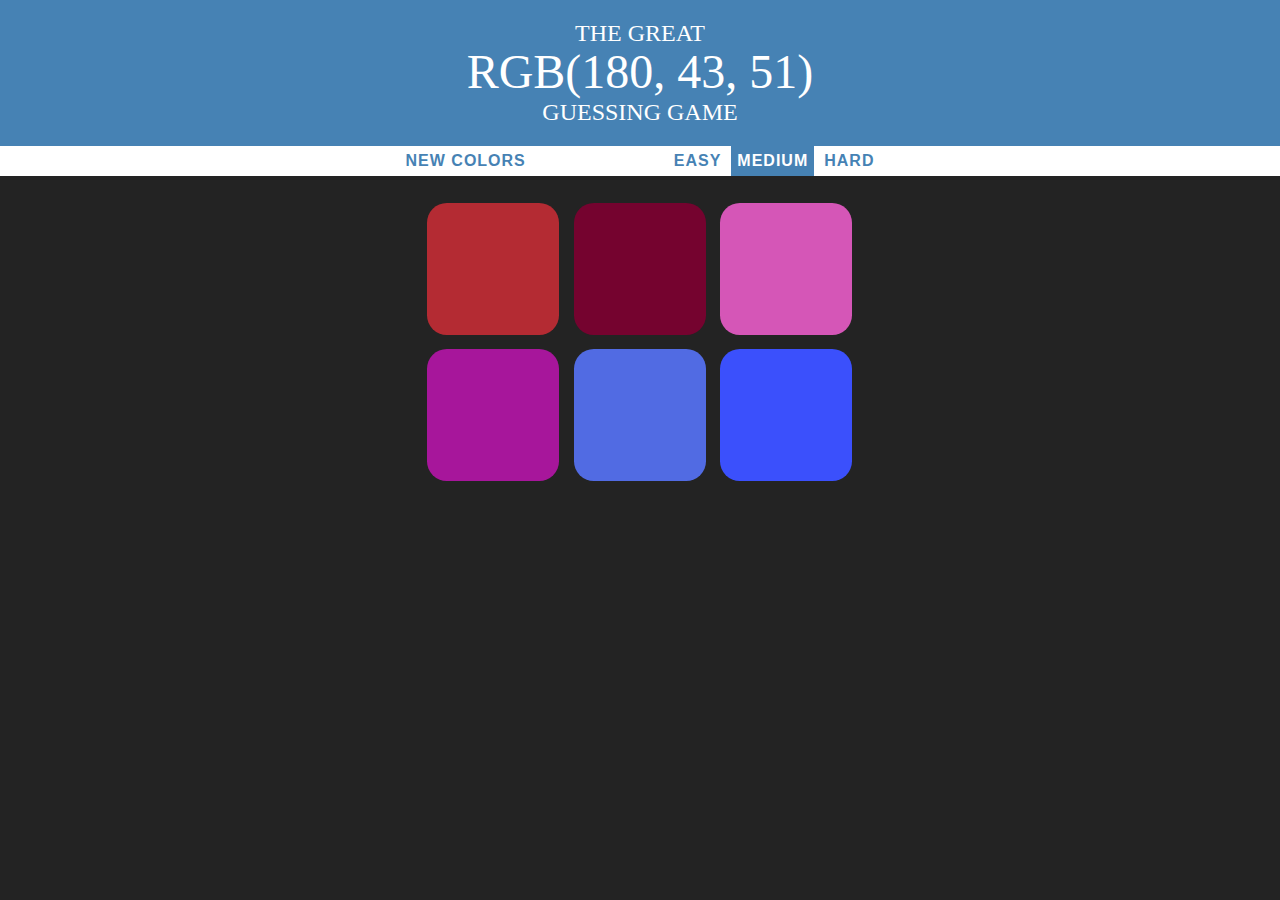
<file: Color Game/ColorGame.html>
<!DOCTYPE html>
<html>
<head>
	<title>Color Game</title>
	<link rel="stylesheet" type="text/css" href="ColorGame.css">
	<link rel="icon" type="image/x-icon" href="ColorGame_logo.png">
</head>
<body>

	<h2>The Great <br> <span id="tag">RGB</span> <br> Guessing Game</h2>
	<div class="strip">
		<button id="reset">New Colors</button>
		<span id="message"></span>
		<button class="mode">Easy</button>
		<button class="mode selected">Medium</button>
		<button class="mode">Hard</button>
	</div>

	<div id="Container">
		<div class="square"></div>
		<div class="square"></div>
		<div class="square"></div>
		<div class="square"></div>
		<div class="square"></div>
		<div class="square"></div>
		<div class="square"></div>
		<div class="square"></div>
		<div class="square"></div>
	</div>
	<script type="text/javascript" src="ColorGame.js"></script>
</body>
</html>
</file>
<file: Color Game/ColorGame.css>
body{
	background-color: #232323;
	margin: 0;
	font-family: "Segoe Print";
	text-transform: uppercase;
}

#Container{
	margin: 20px auto;
	max-width: 440px;
}

#tag{
	font-size: 3rem;
}

h2{
	text-align: center;
	color: white;
	background-color: steelblue;
	margin: 0;
	font-weight: normal;
	line-height: 1.1;
	padding: 20px 0;
}

.strip{
	background-color: white;
	height: 30px;
	text-align: center;
	color: black;
}

button{
	border: none;
	background: none;
	text-transform: uppercase;
	height: 100%;
	font-weight: 700;
	color: steelblue;
	letter-spacing: 1px;
	font-size: inherit;
	transition: all 0.3s;
	outline: none;
}

#message{
	display: inline-block;
	width: 10%;
	color: steelblue;
	font-size: inherit;
	font-weight: 700;
}

.square{
	background: blue;
	width: 30%;
	padding-top: 30%;
	float:left;
	margin: 1.66%;
	border-radius: 15%;
	transition: background 0.5s;
}

.selected{
	color: white;
	background-color: steelblue;
}

button:hover {
	color: white;
	background: steelblue;
}
</file>
